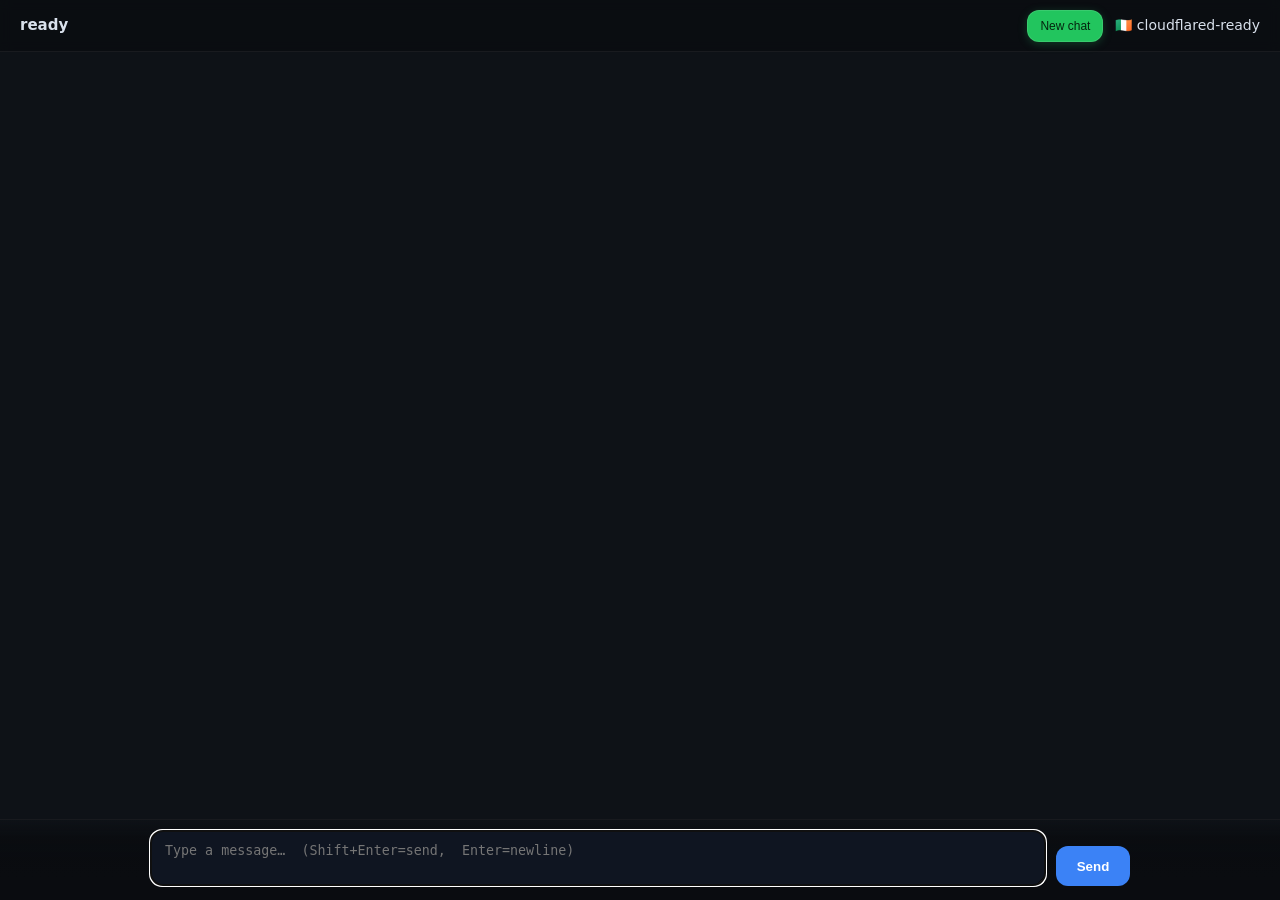
<file: templates/ui.html>
<!doctype html>
<html lang="en">
<head>
  <meta charset="utf-8" />
  <meta name="viewport" content="width=device-width,initial-scale=1" />
  <title>toddric • Web UI</title>
  <link rel="stylesheet" href="/static/ui.css?v=dev" />
</head>
<body>
  <!-- Header / status bar -->
  <header class="appbar">
    <div class="status ready">ready</div>
    <button id="newChat" type="button">New chat</button>
    <div class="cloudflare">🇮🇪 cloudflared-ready</div>
  </header>

  <!-- Scrollable conversation area (the thing JS autoscrolls) -->
  <main id="log" aria-live="polite" aria-busy="false"></main>

  <!-- Composer -->
  <footer class="composer">
    <div class="row">
      <textarea id="input" placeholder="Type a message…  (Shift+Enter=send,  Enter=newline)" spellcheck="true"></textarea>
      <button id="send" type="button">Send</button>
    </div>

    <!-- Tip (hidden by default; toggle with Ctrl/Cmd + ?) -->
    <div id="tipWrap">
      <small>Tip: <code>Shift+Enter</code> sends • <code>Enter</code> adds a newline.</small>
    </div>
  </footer>

  <script src="/static/ui.js?v=dev" defer></script>
</body>
</html>
</file>
<file: static/ui.css>
:root{
  --bg:#0e1217;
  --panel:#1b2230;
  --ink:#d9e1ec;
  --ink-dim:#a9b3c1;
  --accent:#3b82f6;
  --ok:#22c55e;     /* green for ready */
  --warn:#f59e0b;   /* orange for sending */
  --bubble:#111826;
  --radius:14px;
  --header-h:52px;
  --footer-h:112px;
}

*{box-sizing:border-box}
html,body{
  height:100%; margin:0; background:var(--bg); color:var(--ink);
  font:14px/1.45 ui-sans-serif,system-ui,-apple-system,"Segoe UI",Roboto,"Helvetica Neue",Arial;
  overflow:hidden;
}

/* APP BAR --------------------------------------------------- */
header.appbar{
  position:fixed; inset:0 0 auto 0; height:var(--header-h);
  display:flex; align-items:center; gap:12px;
  padding:8px 20px; z-index:10;
  background:rgba(10,12,16,.72); backdrop-filter:saturate(120%) blur(6px);
  border-bottom:1px solid rgba(255,255,255,.06);
}

.appbar .status{ font-weight:700; font-size:15px; }
body[data-state="ready"]   .appbar .status{ color:var(--ok); }
body[data-state="sending"] .appbar .status{ color:var(--warn); }

/* move the New chat button to the right, make it green */
button#newChat{ margin-left:auto; font-size:12px; padding:8px 12px;
  background:var(--ok); color:#05250f; border:1px solid rgba(255,255,255,.10);
  border-radius:12px; cursor:pointer; box-shadow:0 2px 10px rgba(34,197,94,.25);
}
button#newChat:hover{ filter:brightness(1.06) }

/* LOG AREA -------------------------------------------------- */
main#log{
  position:relative; max-width:980px; margin:0 auto;
  padding: calc(var(--header-h) + 16px) 20px calc(var(--footer-h) + 16px);
  min-height:100%; height:100%; overflow-y:auto; overscroll-behavior:contain;
}

/* ROWS & BUBBLES */
.msg{ display:flex; width:100%; }
.msg.user{ justify-content:flex-end; }   /* user on the RIGHT */
.msg.bot { justify-content:flex-start; } /* bot  on the LEFT  */

.bubble{
  display:inline-block; max-width:min(840px,88%);
  padding:14px 18px; border-radius:var(--radius);
  background:var(--panel); color:var(--ink);
  border:1px solid rgba(255,255,255,.06);
  box-shadow:0 6px 18px rgba(0,0,0,.22);
  white-space:pre-wrap; word-wrap:break-word;
}
.user .bubble{ background:#263248; } /* slightly lighter blue for user */
.bot  .bubble{ background:#1a2434; }

/* COMPOSER -------------------------------------------------- */
footer.composer{
  position:fixed; inset:auto 0 0 0; z-index:12;
  padding:10px 16px 14px;
  background:linear-gradient(180deg, rgba(10,12,16,0) 0%, rgba(10,12,16,.92) 24%, rgba(10,12,16,1) 72%);
  border-top:1px solid rgba(255,255,255,.06);
}
.composer .row{ max-width:980px; margin:0 auto; display:flex; gap:10px; align-items:flex-end; }
#input{
  flex:1; min-height:56px; max-height:38vh; resize:vertical;
  padding:12px 14px; border-radius:12px;
  border:1px solid rgba(255,255,255,.10); background:#0f1521; color:var(--ink);
}
button#send{
  min-width:74px; height:40px; border:none; border-radius:12px;
  background:var(--accent); color:white; font-weight:600; cursor:pointer;
}
button#send[disabled]{ opacity:.55; cursor:not-allowed; }

/* Optional tip — hidden by default */
#tipWrap{ display:none; margin-top:6px; opacity:.8; }
</file>
